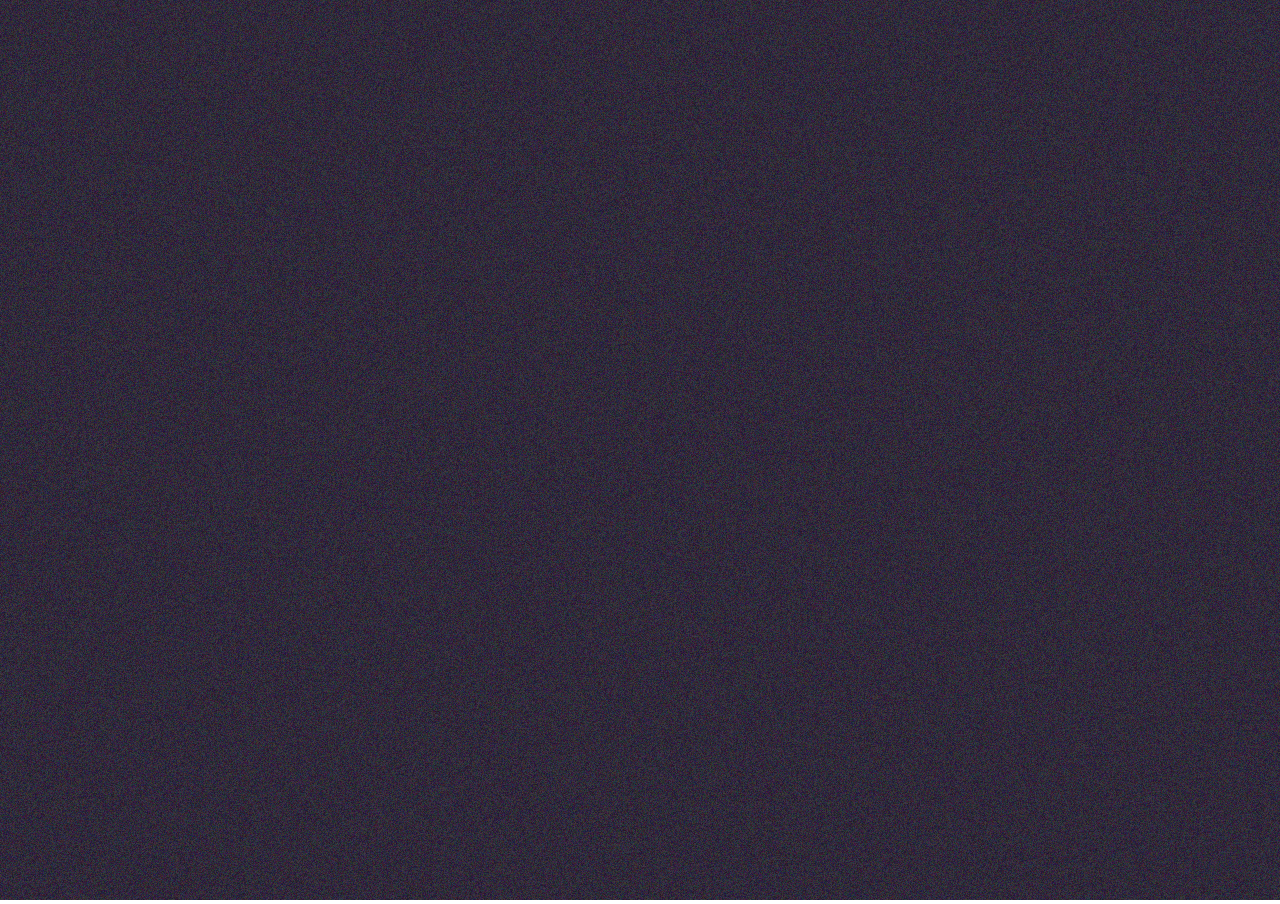
<file: demo/index.html>
<!DOCTYPE html>
<html>
	<head>
		<meta charset="utf-8">
		<title>Noise</title>
		<meta name="viewport" content="width=device-width, initial-scale=1">
		<style>
		html, body {
			width:  100%;
			height: 100%;
			margin: 0px;
		}
		#canvas {
			width:  100%;
			height: 100%;
		}
		</style>
	</head>
	<body>
		<canvas id="canvas"></canvas>
		
		<script src="js/jquery-min.js"></script>
		<script src="js/underscore-min.js"></script>
		<script src="js/lazy.js"></script>
		<script src="js/main.js"></script>
	</body>
</html>
</file>
